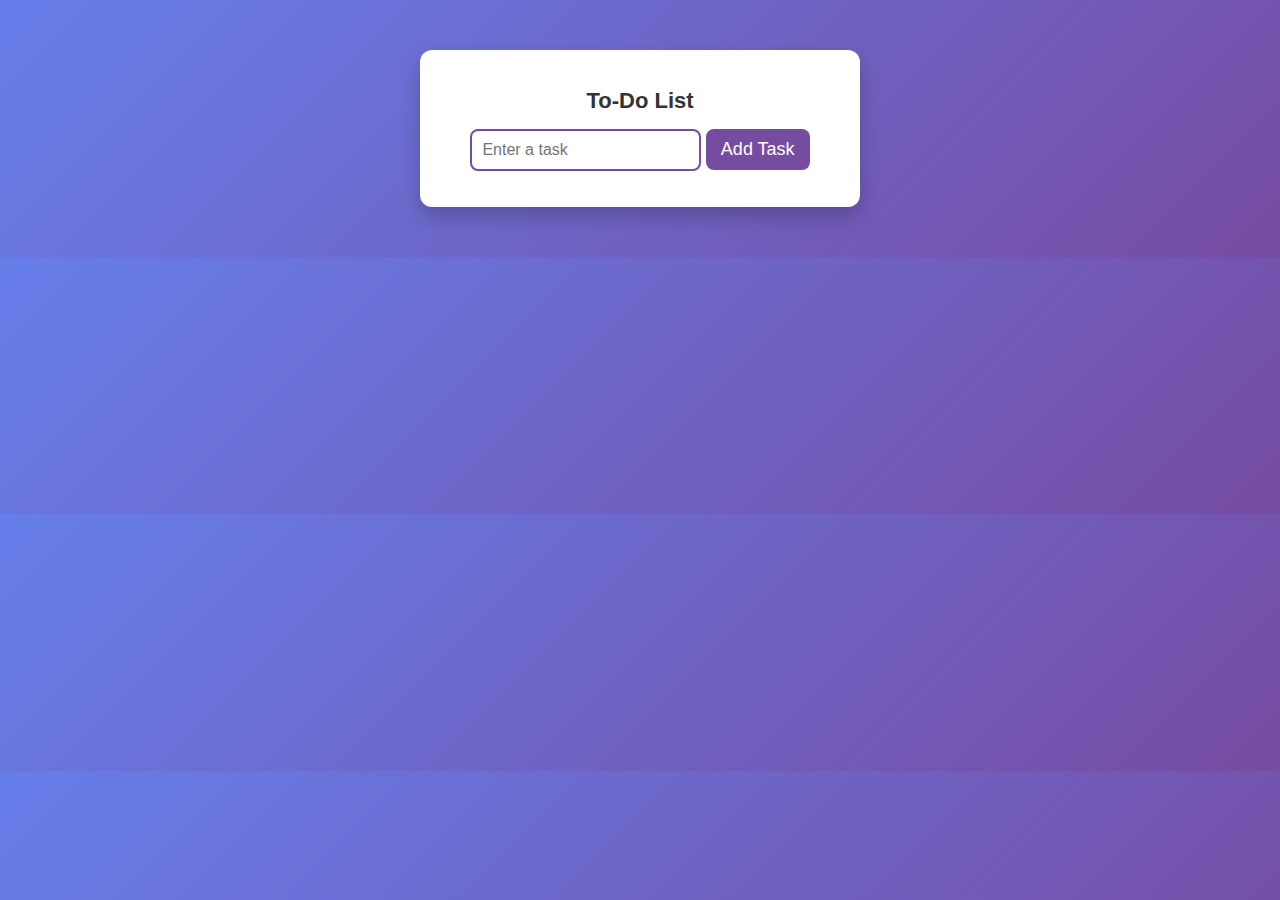
<file: Assignment4/index.html>
<!DOCTYPE html>
<html lang="en">
<head>
    <meta charset="UTF-8">
    <meta name="viewport" content="width=device-width, initial-scale=1.0">
    <title>To-Do List</title>
    <link rel="stylesheet" href="css/style.css">
</head>
<body>

    <div id="todo-container">
        <h2>To-Do List</h2>
        <input type="text" id="taskInput" placeholder="Enter a task">
        <button onclick="addTask()">Add Task</button>
        <ul id="taskList"></ul>
    </div>

    <script src="js/script.js"></script>
</body>
</html>
</file>
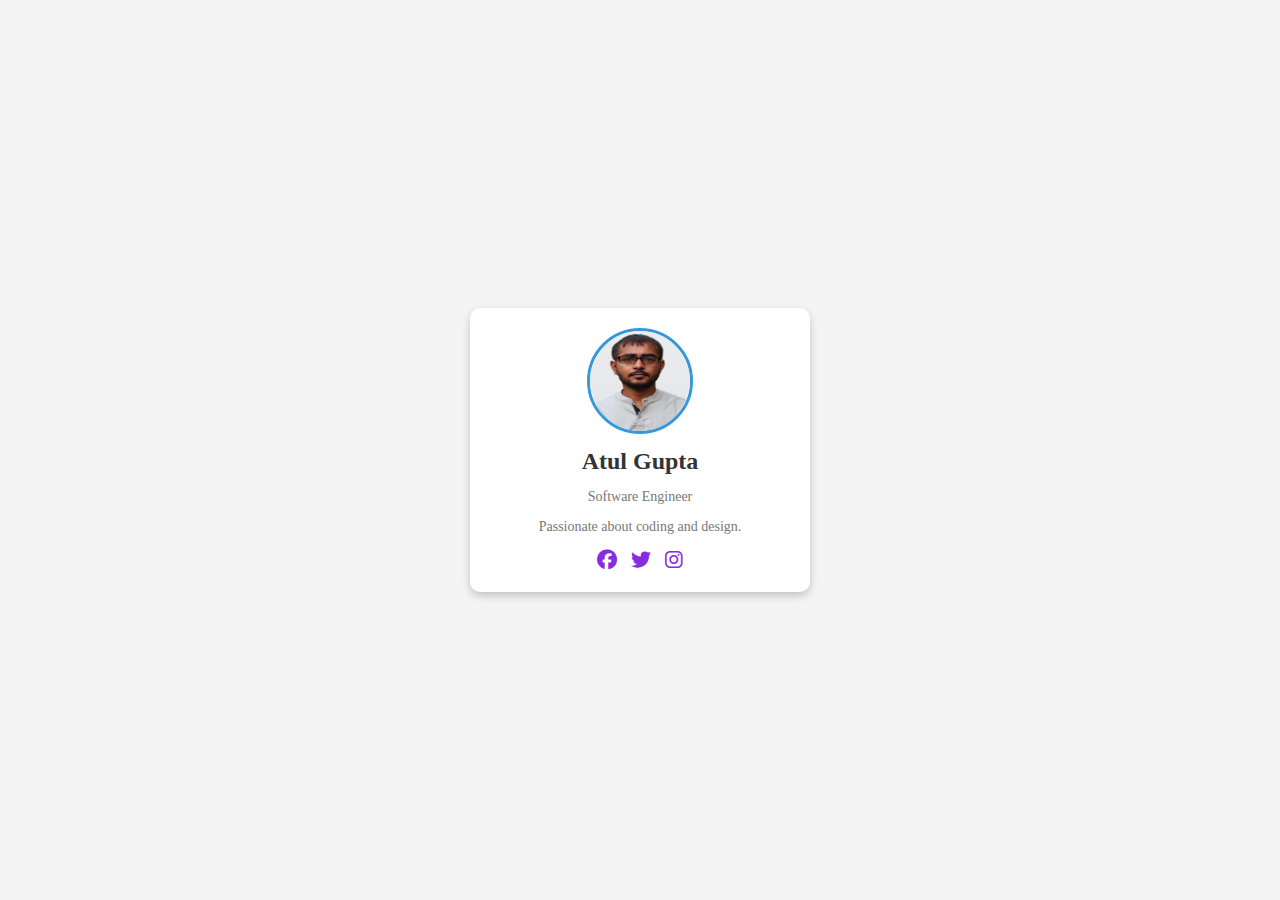
<file: Assignment1/profile-card.html>
<!DOCTYPE html>
<html lang="en">
<head>
    <meta charset="UTF-8">
    <meta name="viewport" content="width=device-width, initial-scale=1.0">
    <title>Profile Card</title>
    <link rel="stylesheet" href="https://cdnjs.cloudflare.com/ajax/libs/font-awesome/6.4.2/css/all.min.css">
    <style>
        body {
            display: flex;
            justify-content: center;
            align-items: center;
            height: 100vh;
            background-color: #f4f4f4;
            margin: 0;
        }
        .profile-card {
            background: white;
            border-radius: 10px;
            box-shadow: 0 4px 8px rgba(0, 0, 0, 0.2);
            padding: 20px;
            text-align: center;
            width: 300px;
            transition: transform 0.3s ease-in-out;
        }
        .profile-card:hover {
            transform: scale(1.05);
        }
        .profile-card img {
            width: 100px;
            height: 100px;
            border-radius: 50%;
            border: 3px solid #3498db;
        }
        .profile-card h2 {
            margin: 10px 0 5px;
            color: #333;
        }
        .profile-card p {
            color: #777;
            font-size: 14px;
        }
        .social-icons {
            margin-top: 10px;
        }
        .social-icons a {
            display: inline-block;
            margin: 0 5px;
            color: blueviolet;
            font-size: 20px;
            transition: color 0.3s;
        }
        .social-icons a:hover {
            color: #2c3e50;
        }
    </style>
</head>
<body>
    <div class="profile-card">
        <img src="image1.jpg" alt="Profile Picture">
        <h2>Atul Gupta</h2>
        <p>Software Engineer</p>
        <p>Passionate about coding and design.</p>
        <div class="social-icons">
            <a href="#"><i class="fab fa-facebook"></i></a>
            <a href="#"><i class="fab fa-twitter"></i></a>
            <a href="#"><i class="fab fa-instagram"></i></a>
        </div>
    </div>
</body>
</html>
</file>
<file: Assignment4/css/style.css>
/* Global Styles */
body {
    font-family: 'Poppins', sans-serif;
    background: linear-gradient(135deg, #667eea, #764ba2);
    text-align: center;
    margin: 50px;
    color: #fff;
}

/* Container */
#todo-container {
    max-width: 400px;
    margin: auto;
    padding: 20px;
    background: #ffffff;
    border-radius: 12px;
    box-shadow: 0 10px 20px rgba(0, 0, 0, 0.2);
    color: #333;
}

/* Title */
h2 {
    margin-bottom: 15px;
    font-size: 22px;
}

/* Input and Button */
.input-container {
    display: flex;
    gap: 10px;
}

input {
    flex: 1;
    padding: 10px;
    font-size: 16px;
    border: 2px solid #764ba2;
    border-radius: 8px;
    outline: none;
}

button {
    padding: 10px 15px;
    font-size: 18px;
    cursor: pointer;
    background: #764ba2;
    color: white;
    border: none;
    border-radius: 8px;
    transition: 0.3s;
}

button:hover {
    background: #5a3d90;
}

/* Task List */
ul {
    list-style-type: none;
    padding: 0;
    margin-top: 15px;
}

li {
    background: #f4f4f4;
    margin: 8px 0;
    padding: 10px;
    display: flex;
    justify-content: space-between;
    align-items: center;
    border-radius: 8px;
    transition: 0.3s;
}

li:hover {
    transform: scale(1.05);
    background: #e2d6f2;
}

/* Delete Button */
.delete-btn {
    background: red;
    color: white;
    border: none;
    padding: 6px 10px;
    cursor: pointer;
    border-radius: 5px;
    transition: 0.3s;
}

.delete-btn:hover {
    background: darkred;
}
</file>
